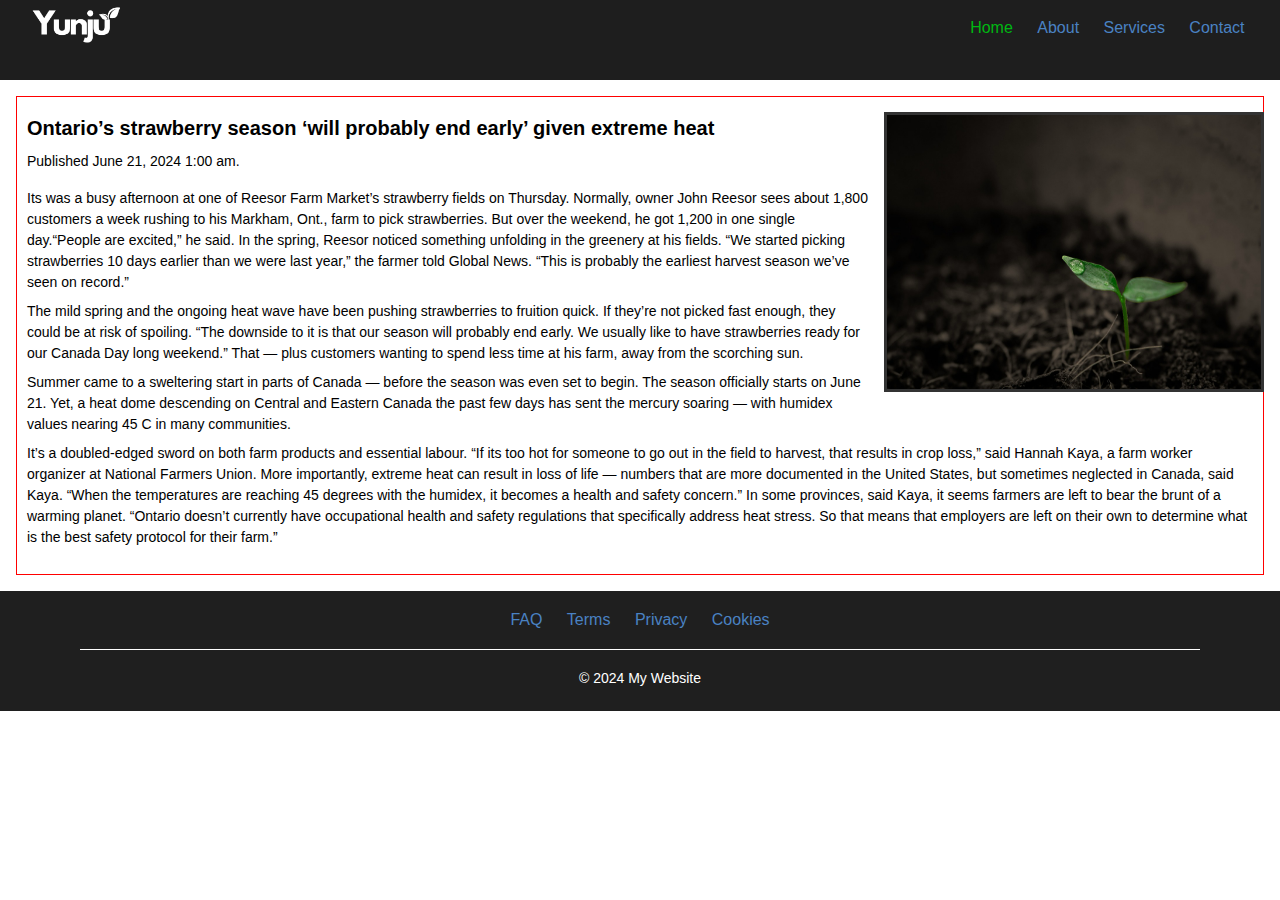
<file: index.html>
<!--index.html-->
<!DOCTYPE html>
<html lang="en">
<head>
    <meta charset="UTF-8">
    <meta name="viewport" content="width=device-width, initial-scale=1.0">
    <link rel="stylesheet" href="./main.css">
    <title>Basic Nav Example</title>
</head>
<body>
    <nav>
        <a href="#">
            <picture>
                <!-- SVG version for all scenarios due to scalability and efficiency -->
                <source srcset="./assets/logo/image.png" type="image/svg+xml" />
                <!-- High resolution PNG for large screasens -->
                <source srcset="./assets/logo/image.png" media="(min-width: 1024px)" type="image/png" />
                <!-- Small PNG for medium screens -->
                <source srcset="./assets/logo/image.png" media="(min-width: 768px)" type="image/png" />
                <!-- High resolution JPG for small screens (lower priority than PNG) -->
                <source srcset="./assets/logo/image.png" media="(min-width: 480px)" type="image/jpg" />
                <!-- Fallback small JPG for all other scenarios or if none of the above are supported -->
                <img src="./assets/logo/image.png" alt="ECO company logo">
            </picture>
        </a>
        <span class="spacer"></span>
        <ul>
            <li><a href="./index.html" id="current-page">Home</a></li>
            <li><a href="./pages/about.html">About</a></li>
            <li><a href="./pages/services.html">Services</a></li>
            <li id="last-item"><a href="./pages/contact.html">Contact</a></li>
        </ul>
    </nav>
    


    
    <main>
        <article>
            <div class="article-picture-right">
                <picture class="img-adjust">
                    <img src="./assets/sprout1.png" alt="the sprout1">
                </picture>
            </div>
            <div class="textbox">
                <h2 class="post-title">Ontario’s strawberry season ‘will probably end early’ given extreme heat</h2>
                <p class="post-info">Published <time datetime="2023-03-04T18:30">June 21, 2024 1:00 am</time>.</p>
                <p class="post-paragraph">Its was a busy afternoon at one of Reesor Farm Market’s strawberry fields on Thursday.
                    Normally, owner John Reesor sees about 1,800 customers a week rushing to his Markham, Ont., farm to pick strawberries.
                    But over the weekend, he got 1,200 in one single day.“People are excited,” he said.
                    In the spring, Reesor noticed something unfolding in the greenery at his fields.
                    “We started picking strawberries 10 days earlier than we were last year,” the farmer told Global News.
                    “This is probably the earliest harvest season we’ve seen on record.”
                    </p>
                <p class="post-paragraph">The mild spring and the ongoing heat wave have been pushing strawberries to fruition quick. If they’re not picked fast enough, they could be at risk of spoiling.
                    “The downside to it is that our season will probably end early. We usually like to have strawberries ready for our Canada Day long weekend.”
                    That — plus customers wanting to spend less time at his farm, away from the scorching sun.
                </p>
                <p class="post-paragraph">Summer came to a sweltering start in parts of Canada — before the season was even set to begin.
                    The season officially starts on June 21.
                    Yet, a heat dome descending on Central and Eastern Canada the past few days has sent the mercury soaring — with humidex values nearing 45 C in many communities.
                </p>
                <p class="post-paragraph last-paragraph">It’s a doubled-edged sword on both farm products and essential labour.
                    “If its too hot for someone to go out in the field to harvest, that results in crop loss,” said Hannah Kaya, a farm worker organizer at National Farmers Union.
                    More importantly, extreme heat can result in loss of life — numbers that are more documented in the United States, but sometimes neglected in Canada, said Kaya.
                    “When the temperatures are reaching 45 degrees with the humidex, it becomes a health and safety concern.”
                    In some provinces, said Kaya, it seems farmers are left to bear the brunt of a warming planet.
                    “Ontario doesn’t currently have occupational health and safety regulations that specifically address heat stress. 
                    So that means that employers are left on their own to determine what is the best safety protocol for their farm.”
                </p>
            </div>
        </article>
    </main>






    <footer class="main-footer">
        <ul>
            <li><a href="#">FAQ</a></li>
            <li><a href="#">Terms</a></li>
            <li><a href="#">Privacy</a></li>
            <li><a href="#">Cookies</a></li>
        </ul>
        <hr class="footer-line">
        <p>&copy; 2024 My Website</p>
    </footer>

</body>
</html>
</file>
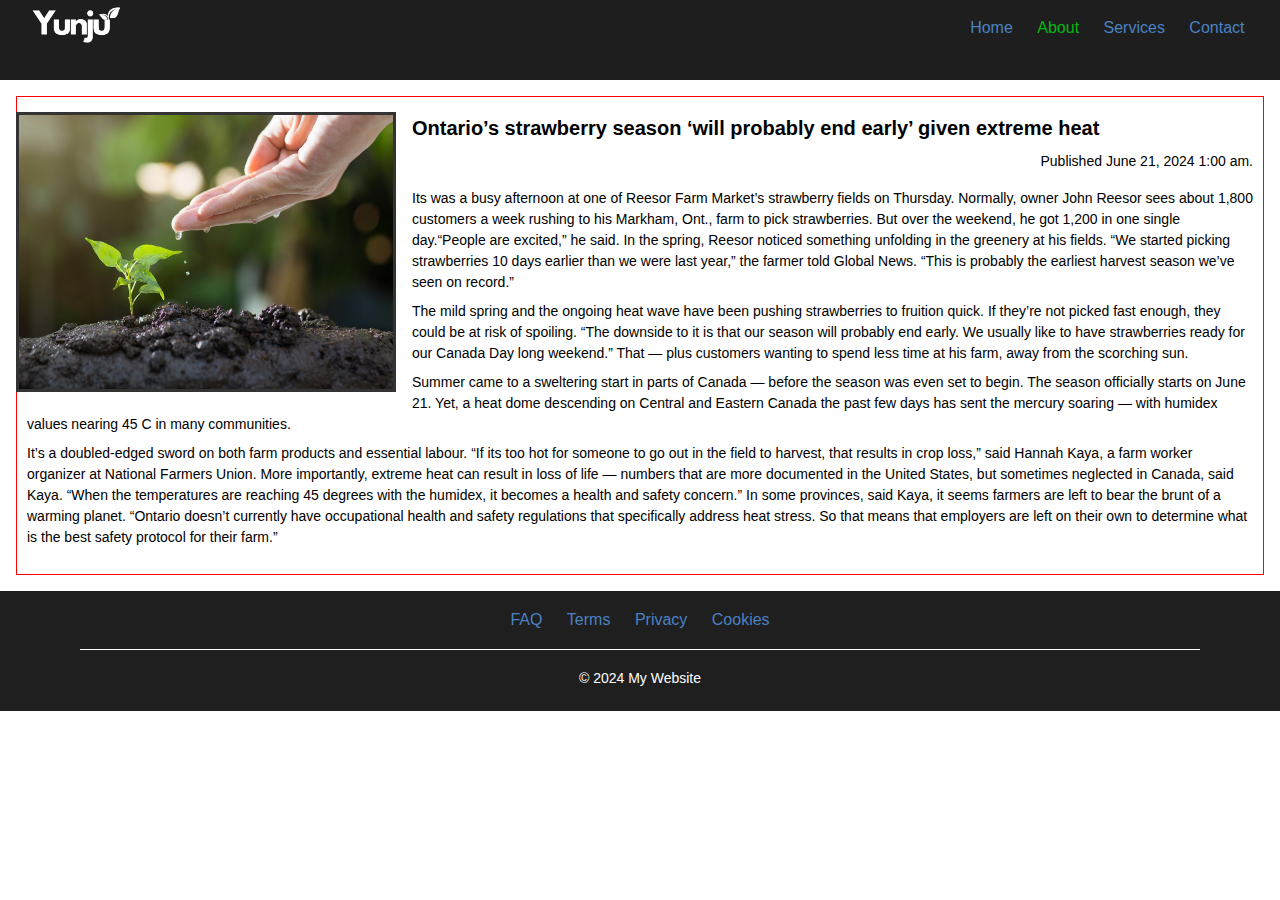
<file: pages/about.html>
<!--about.html-->
<!DOCTYPE html>
<html lang="en">
<head>
    <meta charset="UTF-8">
    <meta name="viewport" content="width=device-width, initial-scale=1.0">
    <link rel="stylesheet" href="../main.css">
    <title>Basic Nav Example</title>
</head>
<body>
    <nav>
        <a href="#">
            <picture>
                <!-- SVG version for all scenarios due to scalability and efficiency -->
                <source srcset="../assets/logo/image.png" type="image/svg+xml" />
                <!-- High resolution PNG for large screasens -->
                <source srcset="../assets/logo/image.png" media="(min-width: 1024px)" type="image/png" />
                <!-- Small PNG for medium screens -->
                <source srcset="../assets/logo/image.png" media="(min-width: 768px)" type="image/png" />
                <!-- High resolution JPG for small screens (lower priority than PNG) -->
                <source srcset="../assets/logo/image.png" media="(min-width: 480px)" type="image/jpg" />
                <!-- Fallback small JPG for all other scenarios or if none of the above are supported -->
                <img src="../assets/logo/image.png" alt="ECO company logo">
            </picture>
        </a>
        <span class="spacer"></span>
        <ul>
            <li><a href="../index.html">Home</a></li>
            <li><a href="/pages/about.html" id="current-page">About</a></li>
            <li><a href="/pages/services.html">Services</a></li>
            <li id="last-item"><a href="/pages/contact.html">Contact</a></li>
        </ul>
    </nav>
    


    
    <main>
        <article>
            <div class="article-picture-left">
                <picture class="img-adjust">
                    <img src="../assets/sprout2.png" alt="the sprout1">
                </picture>
            </div>
            <div class="textbox">
                <h2 class="post-title">Ontario’s strawberry season ‘will probably end early’ given extreme heat</h2>
                <p class="post-info-right">Published <time datetime="2023-03-04T18:30">June 21, 2024 1:00 am</time>.</p>
                <p class="post-paragraph">Its was a busy afternoon at one of Reesor Farm Market’s strawberry fields on Thursday.
                    Normally, owner John Reesor sees about 1,800 customers a week rushing to his Markham, Ont., farm to pick strawberries.
                    But over the weekend, he got 1,200 in one single day.“People are excited,” he said.
                    In the spring, Reesor noticed something unfolding in the greenery at his fields.
                    “We started picking strawberries 10 days earlier than we were last year,” the farmer told Global News.
                    “This is probably the earliest harvest season we’ve seen on record.”
                    </p>
                <p class="post-paragraph">The mild spring and the ongoing heat wave have been pushing strawberries to fruition quick. If they’re not picked fast enough, they could be at risk of spoiling.
                    “The downside to it is that our season will probably end early. We usually like to have strawberries ready for our Canada Day long weekend.”
                    That — plus customers wanting to spend less time at his farm, away from the scorching sun.
                </p>
                <p class="post-paragraph">Summer came to a sweltering start in parts of Canada — before the season was even set to begin.
                    The season officially starts on June 21.
                    Yet, a heat dome descending on Central and Eastern Canada the past few days has sent the mercury soaring — with humidex values nearing 45 C in many communities.
                </p>
                <p class="post-paragraph last-paragraph">It’s a doubled-edged sword on both farm products and essential labour.
                    “If its too hot for someone to go out in the field to harvest, that results in crop loss,” said Hannah Kaya, a farm worker organizer at National Farmers Union.
                    More importantly, extreme heat can result in loss of life — numbers that are more documented in the United States, but sometimes neglected in Canada, said Kaya.
                    “When the temperatures are reaching 45 degrees with the humidex, it becomes a health and safety concern.”
                    In some provinces, said Kaya, it seems farmers are left to bear the brunt of a warming planet.
                    “Ontario doesn’t currently have occupational health and safety regulations that specifically address heat stress. 
                    So that means that employers are left on their own to determine what is the best safety protocol for their farm.”
                </p>
            </div>
        </article>
    </main>






    <footer class="main-footer">
        <ul>
            <li><a href="#">FAQ</a></li>
            <li><a href="#">Terms</a></li>
            <li><a href="#">Privacy</a></li>
            <li><a href="#">Cookies</a></li>
        </ul>
        <hr class="footer-line">
        <p>&copy; 2024 My Website</p>
    </footer>

</body>
</html>
</file>
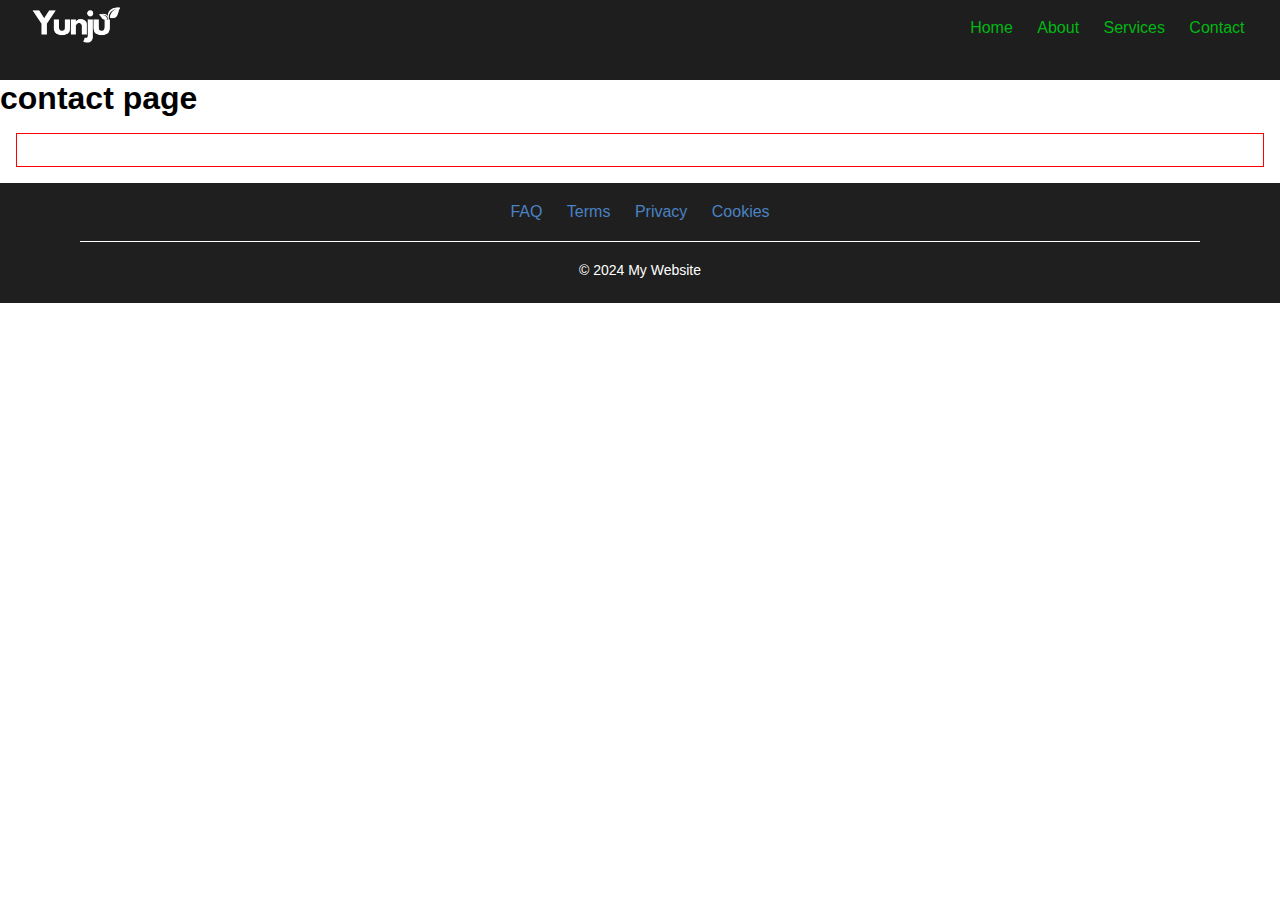
<file: pages/contact.html>
<!--about.html-->
<!DOCTYPE html>
<html lang="en">
<head>
    <meta charset="UTF-8">
    <meta name="viewport" content="width=device-width, initial-scale=1.0">
    <link rel="stylesheet" href="../main.css">
    <title>Basic Nav Example</title>
</head>
<body>
    <nav>
        <a href="#">
            <picture>
                <!-- SVG version for all scenarios due to scalability and efficiency -->
                <source srcset="../assets/logo/image.png" type="image/svg+xml" />
                <!-- High resolution PNG for large screasens -->
                <source srcset="../assets/logo/image.png" media="(min-width: 1024px)" type="image/png" />
                <!-- Small PNG for medium screens -->
                <source srcset="../assets/logo/image.png" media="(min-width: 768px)" type="image/png" />
                <!-- High resolution JPG for small screens (lower priority than PNG) -->
                <source srcset="../assets/logo/image.png" media="(min-width: 480px)" type="image/jpg" />
                <!-- Fallback small JPG for all other scenarios or if none of the above are supported -->
                <img src="../assets/logo/image.png" alt="ECO company logo">
            </picture>
        </a>
        <span class="spacer"></span>
        <ul>
            <li><a href="../index.html" id="current-page">Home</a></li>
            <li><a href="/pages/about.html" id="current-page">About</a></li>
            <li><a href="/pages/services.html" id="current-page">Services</a></li>
            <li id="last-item"><a href="/pages/contact.html" id="current-page">Contact</a></li>
        </ul>
    </nav>
    


    
    <main>
        <h1>contact page</h1>
        <div class = textbox>

        </div>
    </main>






    <footer class="main-footer">
        <ul>
            <li><a href="#">FAQ</a></li>
            <li><a href="#">Terms</a></li>
            <li><a href="#">Privacy</a></li>
            <li><a href="#">Cookies</a></li>
        </ul>
        <hr class="footer-line">
        <p>&copy; 2024 My Website</p>
    </footer>

</body>
</html>
</file>
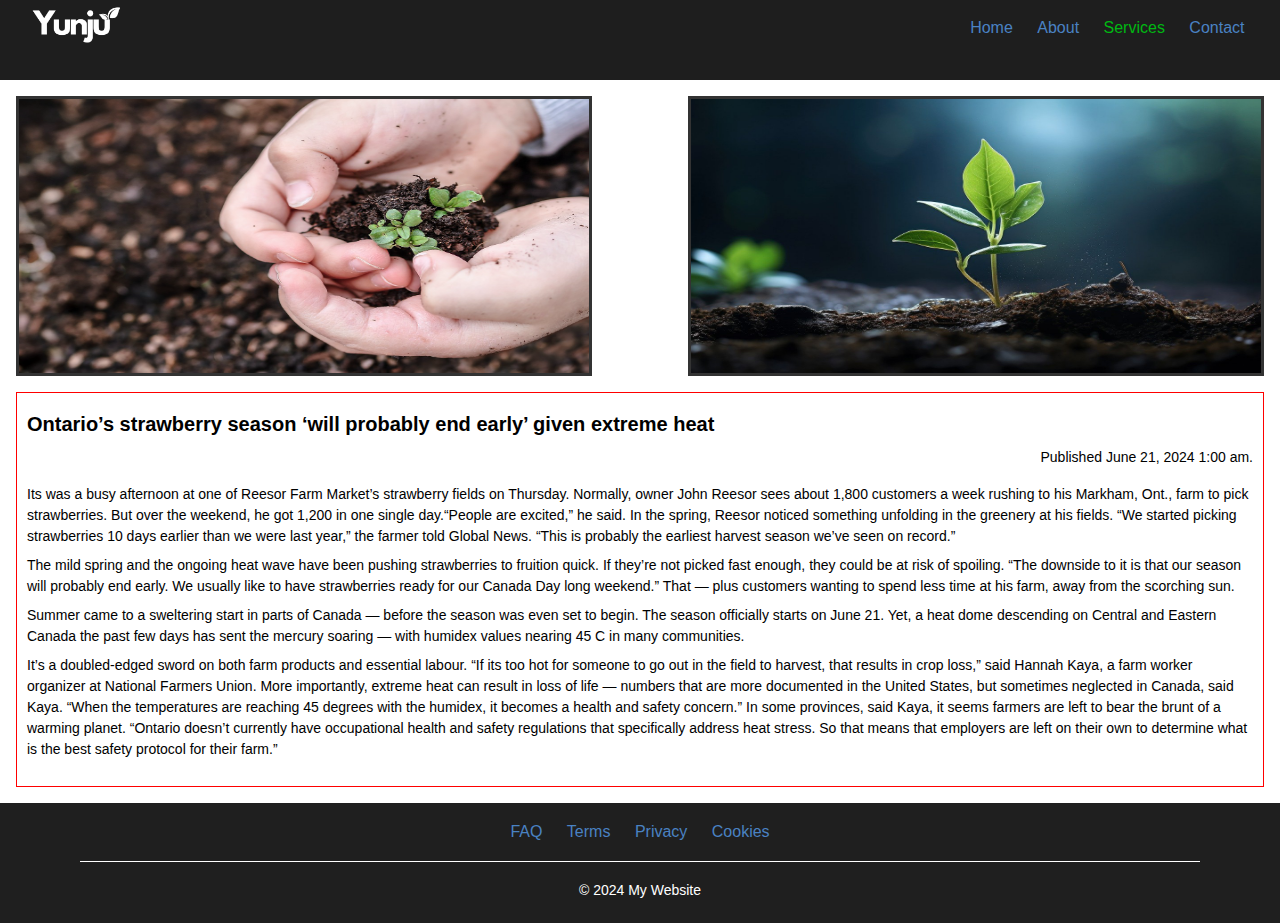
<file: pages/services.html>
<!--services.html-->
<!DOCTYPE html>
<html lang="en">
<head>
    <meta charset="UTF-8">
    <meta name="viewport" content="width=device-width, initial-scale=1.0">
    <link rel="stylesheet" href="../main.css">
    <title>Basic Nav Example</title>
</head>
<body>
    <nav>
        <a href="#">
            <picture>
                <!-- SVG version for all scenarios due to scalability and efficiency -->
                <source srcset="../assets/logo/image.png" type="image/svg+xml" />
                <!-- High resolution PNG for large screasens -->
                <source srcset="../assets/logo/image.png" media="(min-width: 1024px)" type="image/png" />
                <!-- Small PNG for medium screens -->
                <source srcset="../assets/logo/image.png" media="(min-width: 768px)" type="image/png" />
                <!-- High resolution JPG for small screens (lower priority than PNG) -->
                <source srcset="../assets/logo/image.png" media="(min-width: 480px)" type="image/jpg" />
                <!-- Fallback small JPG for all other scenarios or if none of the above are supported -->
                <img src="../assets/logo/image.png" alt="ECO company logo">
            </picture>
        </a>
        <span class="spacer"></span>
        <ul>
            <li><a href="../index.html">Home</a></li>
            <li><a href="/pages/about.html">About</a></li>
            <li><a href="/pages/services.html" id="current-page">Services</a></li>
            <li id="last-item"><a href="/pages/contact.html">Contact</a></li>
        </ul>
    </nav>
    


    
    <main>
        <article>
            <div>
                <picture class="img-adjust-left">
                    <img src="../assets/sprout3.png" alt="the sprout1">
                </picture>
            </div>
            <div>
                <picture class="img-adjust-right">
                    <img src="../assets/sprout4.png" alt="the sprout1">
                </picture>
            </div>
            <div class="textbox-with-clear">
                <h2 class="post-title">Ontario’s strawberry season ‘will probably end early’ given extreme heat</h2>
                <p class="post-info-right">Published <time datetime="2023-03-04T18:30">June 21, 2024 1:00 am</time>.</p>
                <p class="post-paragraph">Its was a busy afternoon at one of Reesor Farm Market’s strawberry fields on Thursday.
                    Normally, owner John Reesor sees about 1,800 customers a week rushing to his Markham, Ont., farm to pick strawberries.
                    But over the weekend, he got 1,200 in one single day.“People are excited,” he said.
                    In the spring, Reesor noticed something unfolding in the greenery at his fields.
                    “We started picking strawberries 10 days earlier than we were last year,” the farmer told Global News.
                    “This is probably the earliest harvest season we’ve seen on record.”
                    </p>
                <p class="post-paragraph">The mild spring and the ongoing heat wave have been pushing strawberries to fruition quick. If they’re not picked fast enough, they could be at risk of spoiling.
                    “The downside to it is that our season will probably end early. We usually like to have strawberries ready for our Canada Day long weekend.”
                    That — plus customers wanting to spend less time at his farm, away from the scorching sun.
                </p>
                <p class="post-paragraph">Summer came to a sweltering start in parts of Canada — before the season was even set to begin.
                    The season officially starts on June 21.
                    Yet, a heat dome descending on Central and Eastern Canada the past few days has sent the mercury soaring — with humidex values nearing 45 C in many communities.
                </p>
                <p class="post-paragraph last-paragraph">It’s a doubled-edged sword on both farm products and essential labour.
                    “If its too hot for someone to go out in the field to harvest, that results in crop loss,” said Hannah Kaya, a farm worker organizer at National Farmers Union.
                    More importantly, extreme heat can result in loss of life — numbers that are more documented in the United States, but sometimes neglected in Canada, said Kaya.
                    “When the temperatures are reaching 45 degrees with the humidex, it becomes a health and safety concern.”
                    In some provinces, said Kaya, it seems farmers are left to bear the brunt of a warming planet.
                    “Ontario doesn’t currently have occupational health and safety regulations that specifically address heat stress. 
                    So that means that employers are left on their own to determine what is the best safety protocol for their farm.”
                </p>
            </div>
        </article>
    </main>






    <footer class="main-footer">
        <ul>
            <li><a href="#">FAQ</a></li>
            <li><a href="#">Terms</a></li>
            <li><a href="#">Privacy</a></li>
            <li><a href="#">Cookies</a></li>
        </ul>
        <hr class="footer-line">
        <p>&copy; 2024 My Website</p>
    </footer>

</body>
</html>
</file>
<file: main.css>
* {
    box-sizing: border-box;
    margin: 0;
    padding: 0;
    text-decoration: none;
    list-style: none;
    font-family: Arial, Helvetica, sans-serif;
    box-sizing: border-box;
}

nav {
    padding: 0px 20px;
    min-height: 80px;
    background: #1e1e1e;
}

nav > a {
    vertical-align: bottom;
}

nav img {
    max-height: 48px;
    background-color: white;
}

nav ul,
nav ul li,
.spacer {
    display: inline-block;
}

.spacer {
    /* Parent width - Logo width - Menu <ul> width */
    width: calc(100% - 132px - 276px);
}

nav ul {
    margin-bottom: 15px;
}

nav ul li {
    margin-right: 20px;
}

#last-item {
    margin-right: 0px;
}

nav ul li a:link,
nav ul li a:visited {
    color: #4a82c3;;
}

nav ul li a:hover {
    color: rgb(229, 145, 0);
}

nav ul li a:active {
    color: rgb(92, 229, 0);
}

#current-page {
    color: rgb(0, 184, 18);
}





.main-header {
    background-color: #ffffff;
    padding: 20px;
    align-items: center;
    width:65%;
    height: 500px;
    margin:auto;
    justify-content: space-between;
    float:left;
}





.article-picture-right {
    float: right;
}

.article-picture-left {
    float: left;
}


.img-adjust img {
    margin: 16px;
    border: solid 3px #333;
    width : 380px;
    height : 280px;
}

.img-adjust-left img {
    margin: 16px;
    border: solid 3px #333;
    width : 45%;
    height : 280px;
    float : left;
}
.img-adjust-right img {
    margin: 16px;
    border: solid 3px #333;
    width : 45%;
    height : 280px;
    float : right;
}


.textbox {
    /* clear: right; */
    margin: 16px;
    border: solid 1px red;
    padding: 16px 10px;
    font-family: Verdana, Geneva, Tahoma, sans-serif;
    line-height: 1.5;
}

.textbox-with-clear {
    clear:both;
    margin: 16px;
    border: solid 1px red;
    padding: 16px 10px;
    font-family: Verdana, Geneva, Tahoma, sans-serif;
    line-height: 1.5;
}

.post-title {
    margin-bottom: 8px;
    font-size: 20px;
}

.post-info {
    margin-bottom: 16px;
    font-size: 14px;
}

.post-info-right {
    margin-bottom: 16px;
    font-size: 14px;
    text-align: right;
}

.post-paragraph {
    margin-bottom: 8px;
    font-size: 14px;
}

.last-paragraph {
    margin-bottom: 10px;
}

.main-footer {
    background-color: #1f1f1f;
    color: #fff;
    padding: 20px;
    text-align: center;
    height:120px;
    margin:auto;
    clear:both;

}

.main-footer ul li {
    margin: 0 10px;
    display: inline-block;
}

.main-footer ul li a {
    color: #4a82c3;
}

.main-footer p {
    margin: 0;
    font-size: 14px;
}

.main-footer .footer-line {
    border: none;
    border-top: 1px solid #fff; 
    margin: 20px 60px; 
}
</file>
